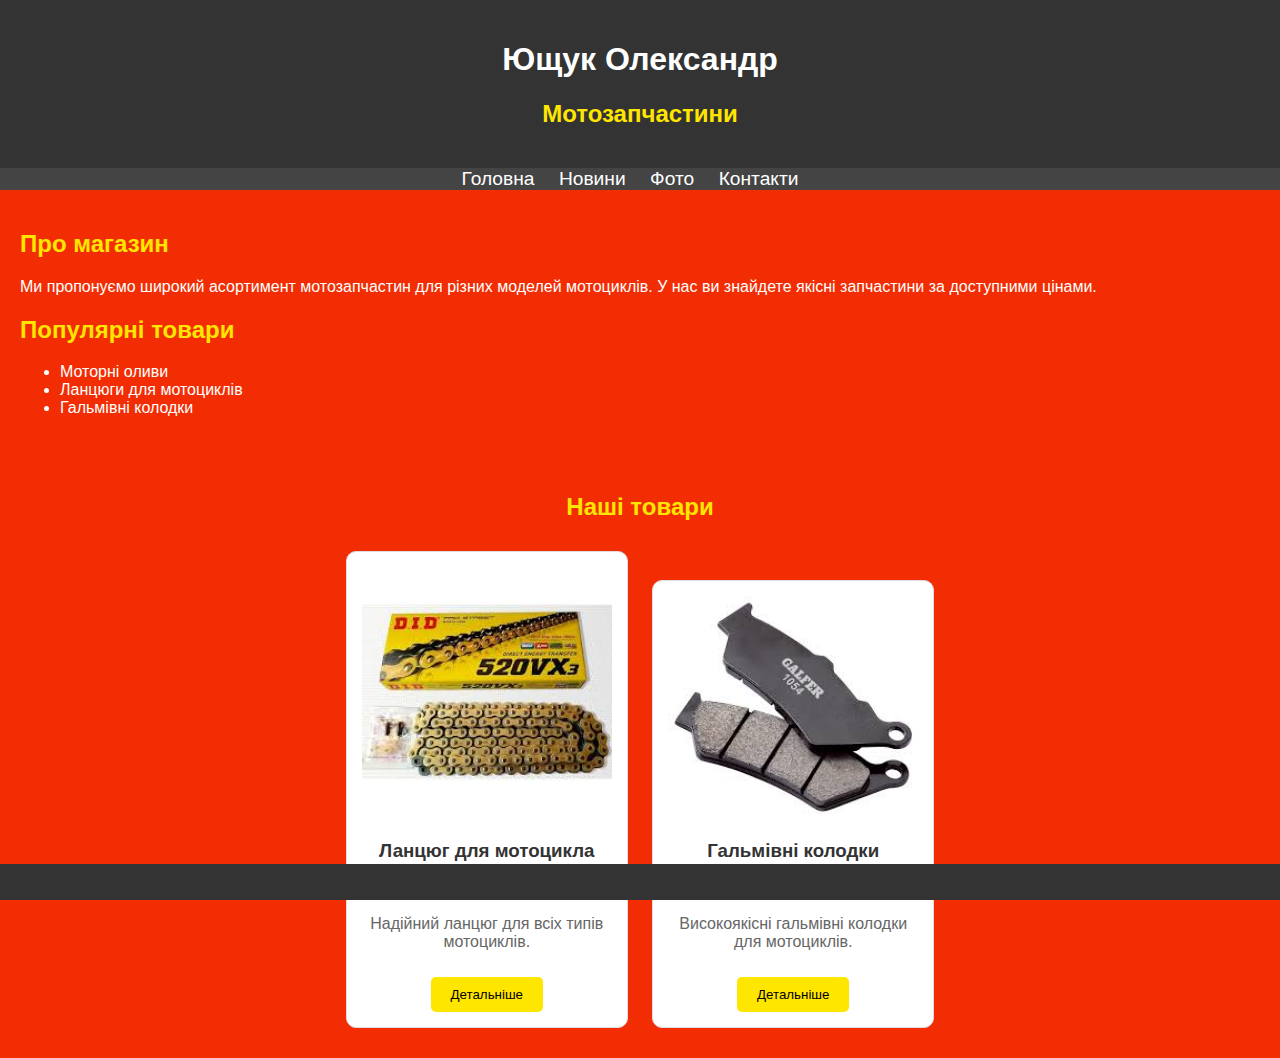
<file: index.html>
<!DOCTYPE html>
<html lang="uk">
<head>
    <meta charset="UTF-8">
    <meta name="viewport" content="width=device-width, initial-scale=1.0">
    <title>Мотозапчастини</title>
    <link rel="stylesheet" href="style.css">
</head>
<body>
    <header>
        <h1>Ющук Олександр</h1>
        <h2>Мотозапчастини</h2>
    </header>
    <nav>
        <ul>
            <li><a href="index.html">Головна</a></li>
            <li><a href="info.html">Новини</a></li>
            <li><a href="foto.html">Фото</a></li>
            <li><a href="contact.html">Контакти</a></li>
        </ul>
    </nav>
    <main>
        <section>
            <h2>Про магазин</h2>
            <p>Ми пропонуємо широкий асортимент мотозапчастин для різних моделей мотоциклів. У нас ви знайдете якісні запчастини за доступними цінами.</p>
        </section>
        <section>
            <h2>Популярні товари</h2>
            <ul>
                <li>Моторні оливи</li>
                <li>Ланцюги для мотоциклів</li>
                <li>Гальмівні колодки</li>
            </ul>
        </section>
    </main>
    <footer>
        <p></p>
    </footer>
</body>
</html>
<section id="products">
    <h2>Наші товари</h2>
    
    <!-- Товар 1 -->
    <div class="product">
        <img src="img/product1.jpg" alt="Товар 1">
        <h3>Ланцюг для мотоцикла</h3>
        <p>Ціна: 1200 грн</p>
        <p>Надійний ланцюг для всіх типів мотоциклів.</p>
        <button>Детальніше</button>
    </div>

    <!-- Товар 2 -->
    <div class="product">
        <img src="img/product2.jpg" alt="Товар 2">
        <h3>Гальмівні колодки</h3>
        <p>Ціна: 800 грн</p>
        <p>Високоякісні гальмівні колодки для мотоциклів.</p>
        <button>Детальніше</button>
    </div>

    <!-- Добавьте больше товаров по необходимости -->
</section>
</file>
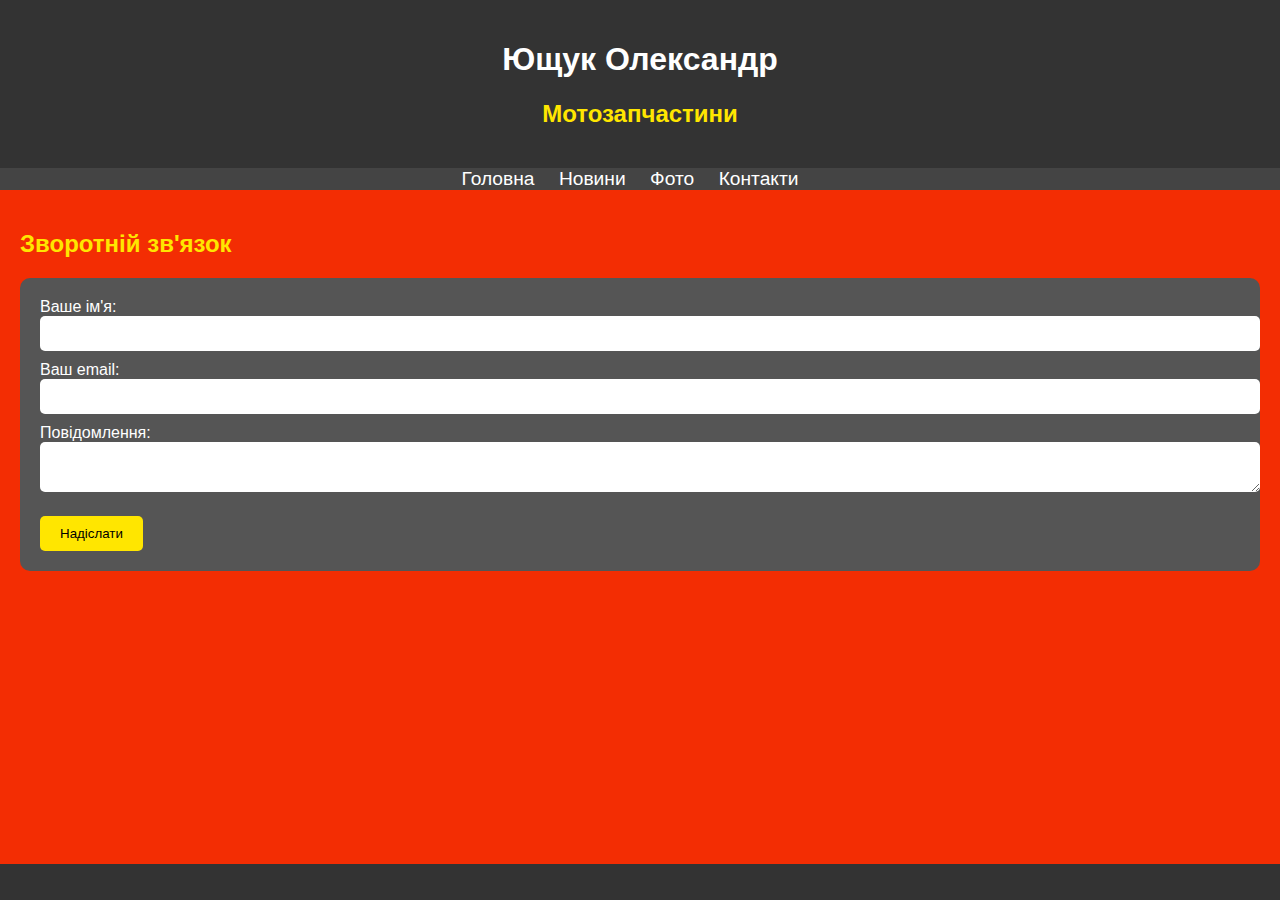
<file: contact.html>
<!DOCTYPE html>
<html lang="uk">
<head>
    <meta charset="UTF-8">
    <meta name="viewport" content="width=device-width, initial-scale=1.0">
    <title>Контакти</title>
    <link rel="stylesheet" href="style.css">
</head>
<body>
    <header>
        <h1>Ющук Олександр</h1>
        <h2>Мотозапчастини</h2>
    </header>
    <nav>
        <ul>
            <li><a href="index.html">Головна</a></li>
            <li><a href="info.html">Новини</a></li>
            <li><a href="foto.html">Фото</a></li>
            <li><a href="contact.html">Контакти</a></li>
        </ul>
    </nav>
    <main>
        <section>
            <h2>Зворотній зв'язок</h2>
            <form action="https://formspree.io/f/xdkabnod" method="POST">
                <label for="name">Ваше ім'я:</label>
                <input type="text" id="name" name="name" required><br>
                <label for="email">Ваш email:</label>
                <input type="email" id="email" name="email" required><br>
                <label for="message">Повідомлення:</label>
                <textarea id="message" name="message" required></textarea><br>
                <button type="submit">Надіслати</button>
            </form>
        </section>
    </main>
    <footer>
        <p></p>
    </footer>
</body>
</html>
</file>
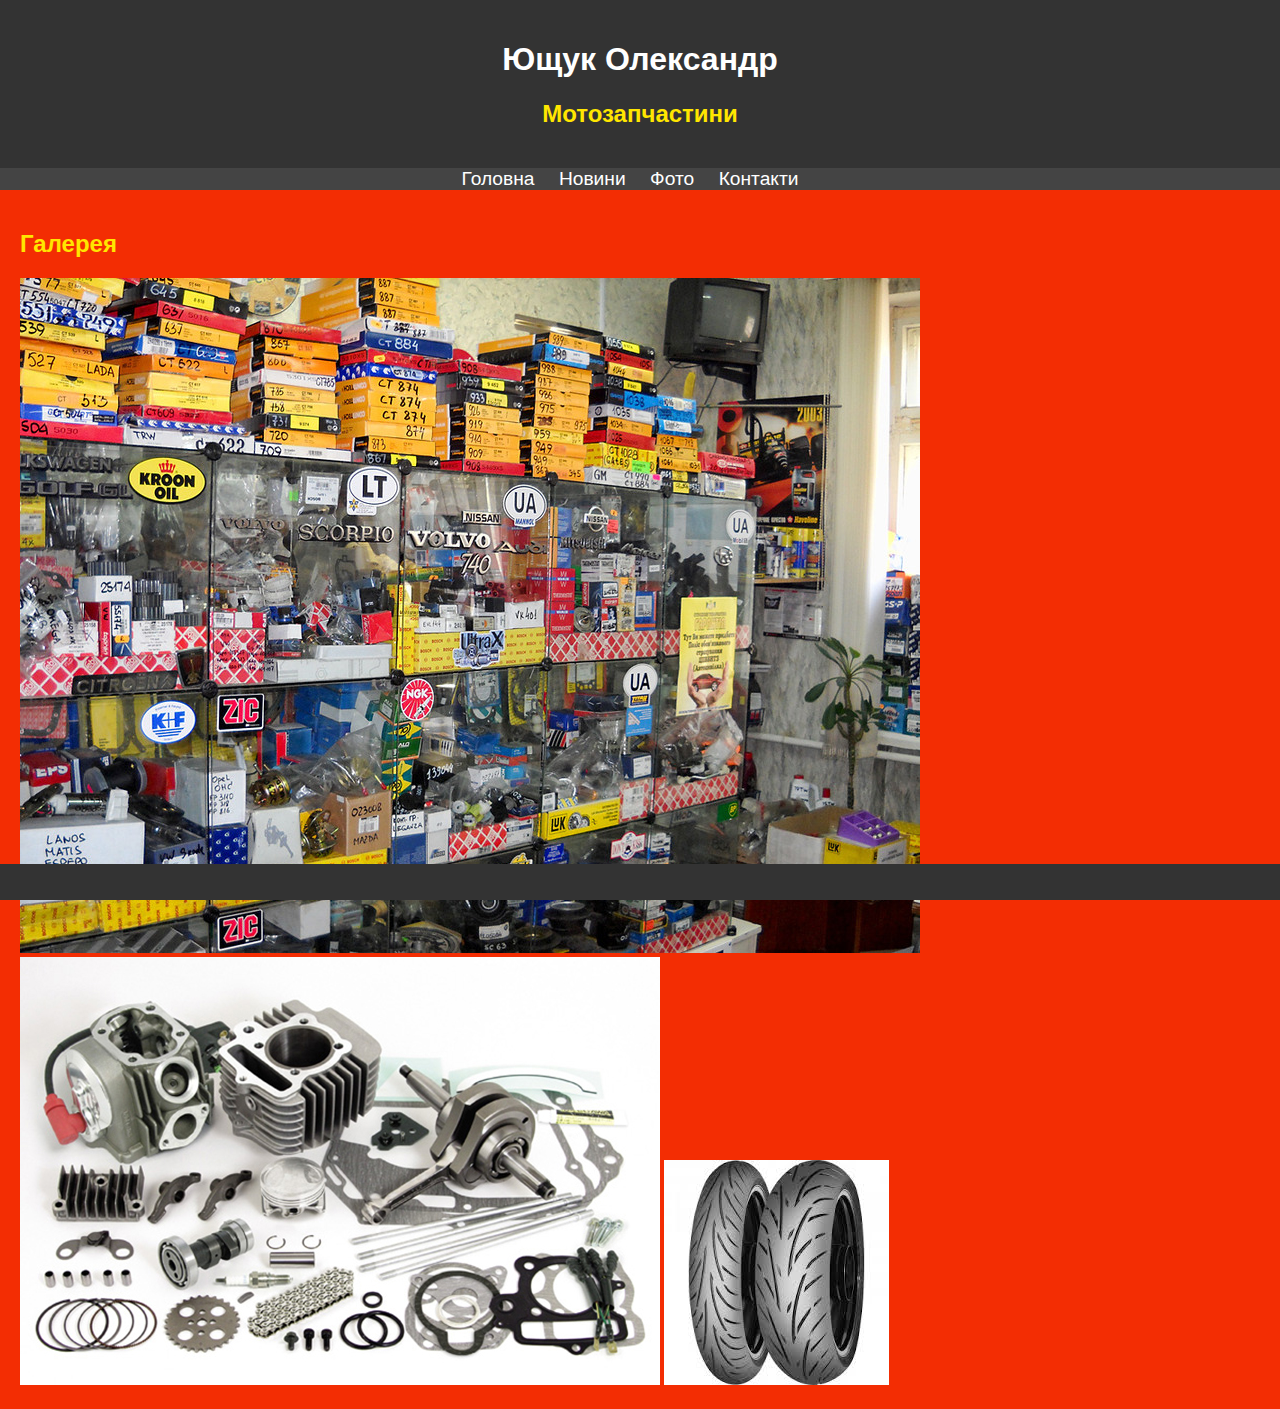
<file: foto.html>
<!DOCTYPE html>
<html lang="uk">
<head>
    <meta charset="UTF-8">
    <meta name="viewport" content="width=device-width, initial-scale=1.0">
    <title>Фото</title>
    <link rel="stylesheet" href="style.css">
</head>
<body>
    <header>
        <h1>Ющук Олександр</h1>
        <h2>Мотозапчастини</h2>
    </header>
    <nav>
        <ul>
            <li><a href="index.html">Головна</a></li>
            <li><a href="info.html">Новини</a></li>
            <li><a href="foto.html">Фото</a></li>
            <li><a href="contact.html">Контакти</a></li>
        </ul>
    </nav>
    <main>
        <section>
            <h2>Галерея</h2>
            <img src="img/photo1.jpg" alt="Фото мотоцикла 1">
            <img src="img/photo2.jpg" alt="Фото мотоцикла 2">
            <img src="img/photo3.jpg" alt="Фото мотоцикла 3">
        </section>
    </main>
    <footer>
        <p></p>
    </footer>
</body>
</html>
</file>
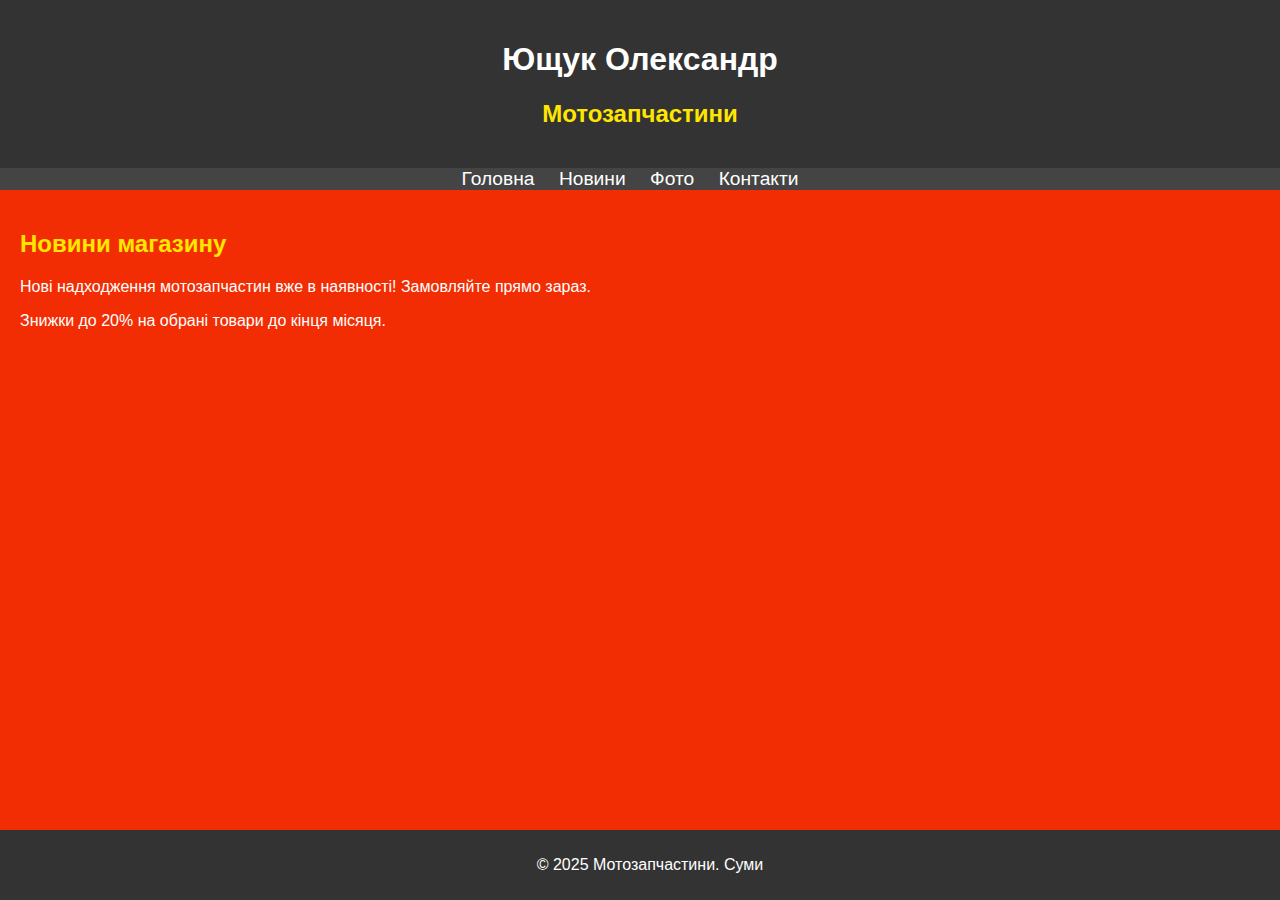
<file: info.html>
<!DOCTYPE html>
<html lang="uk">
<head>
    <meta charset="UTF-8">
    <meta name="viewport" content="width=device-width, initial-scale=1.0">
    <title>Новини</title>
    <link rel="stylesheet" href="style.css">
</head>
<body>
    <header>
        <h1>Ющук Олександр</h1>
        <h2>Мотозапчастини</h2>
    </header>
    <nav>
        <ul>
            <li><a href="index.html">Головна</a></li>
            <li><a href="info.html">Новини</a></li>
            <li><a href="foto.html">Фото</a></li>
            <li><a href="contact.html">Контакти</a></li>
        </ul>
    </nav>
    <main>
        <section>
            <h2>Новини магазину</h2>
            <p>Нові надходження мотозапчастин вже в наявності! Замовляйте прямо зараз.</p>
            <p>Знижки до 20% на обрані товари до кінця місяця.</p>
        </section>
    </main>
    <footer>
        <p>© 2025 Мотозапчастини. Суми</p>
    </footer>
</body>
</html>
</file>
<file: style.css>
body {
    font-family: Arial, Sans-Serif;
    font-size: 100%;
    background-color: #f32d03;
    color: white;
    margin: 0;
    padding: 0;
}

header {
    text-align: center;
    background-color: #333;
    padding: 20px;
}

nav ul {
    list-style-type: none;
    padding: 0;
    margin: 0;
    text-align: center;
    background-color: #444;
}

nav ul li {
    display: inline;
    margin-right: 20px;
}

nav ul li a {
    color: white;
    text-decoration: none;
    font-size: 1.2em;
}

footer {
    text-align: center;
    background-color: #333;
    padding: 10px;
    position: absolute;
    width: 100%;
    bottom: 0;
}

main {
    padding: 20px;
}

h2 {
    color: #ffe600;
}

form {
    background-color: #555;
    padding: 20px;
    border-radius: 10px;
}

form input, form textarea {
    width: 100%;
    padding: 10px;
    margin-bottom: 10px;
    border: none;
    border-radius: 5px;
}

button {
    background-color: #ffe600;
    color: black;
    padding: 10px 20px;
    border: none;
    border-radius: 5px;
    cursor: pointer;
}

button:hover {
    background-color: #ffcc00;
}
#products {
    text-align: center;
    padding: 20px;
}

.product {
    display: inline-block;
    width: 250px;
    margin: 10px;
    padding: 15px;
    border: 1px solid #ddd;
    border-radius: 10px;
    background-color: white;
}

.product img {
    width: 100%;
    height: auto;
    border-radius: 10px;
}

.product h3 {
    color: #333;
}

.product p {
    color: #666;
}

button {
    background-color: #ffe600;
    color: black;
    padding: 10px 20px;
    border: none;
    border-radius: 5px;
    cursor: pointer;
    margin-top: 10px;
}

button:hover {
    background-color: #ffcc00;
}
</file>
